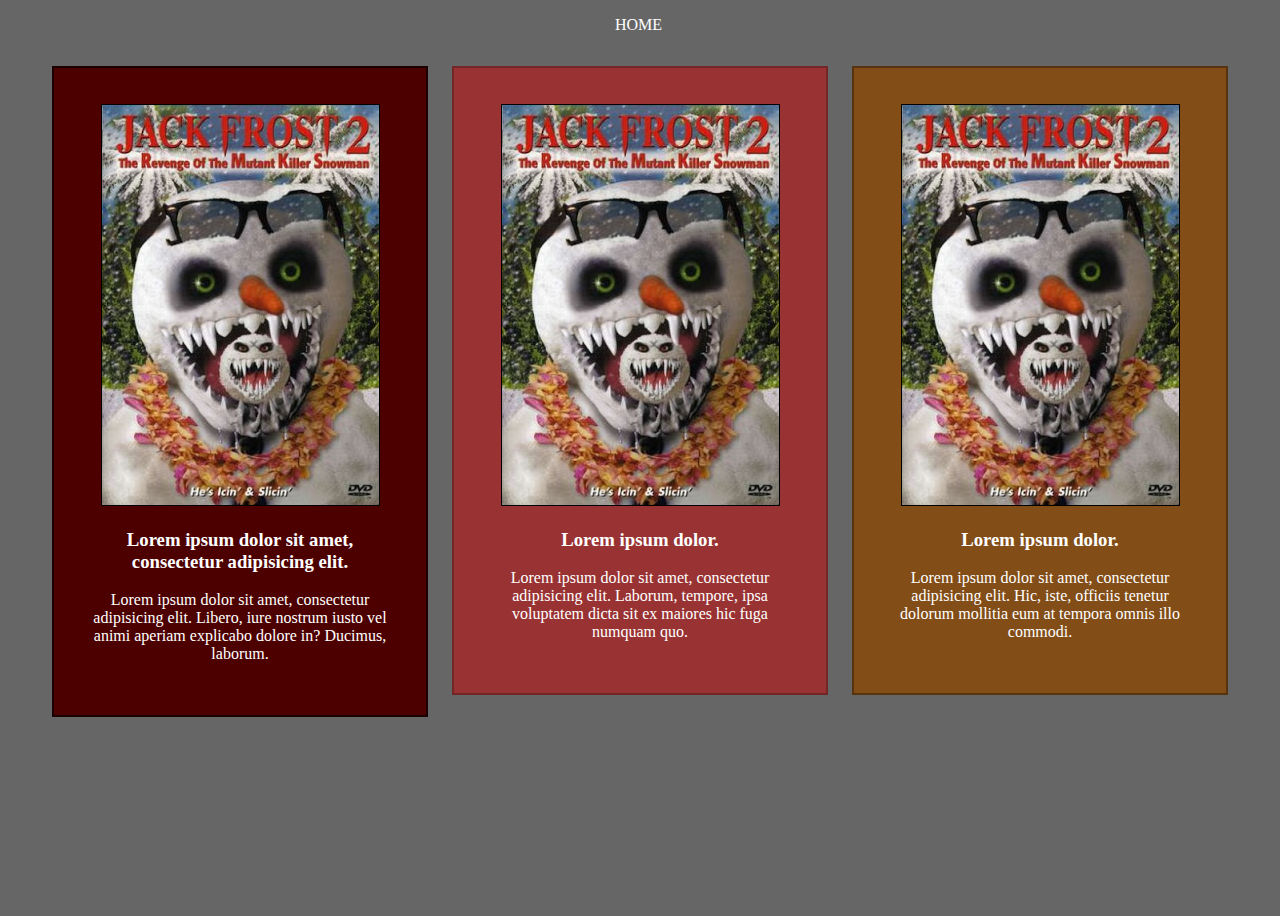
<file: boxes.html>
<!doctype html>
<html>
    <head>
        <title>Box Models</title>
        
        <link rel="stylesheet" href="css/boxes.css" type="text/css" />
        <meta name="viewport" content="width=device-width, initial-scale=1.0; maximum-scale=1.0; user-scalable=no;">
    </head>
    <body>
        <header >
                <p><li class="home"><a href="index.html" title="Home Page">  Home  </a></li></p>
        </header>
        <main id="mainBody">
            <section id="box1">
                <img src="images/thanx.jpg" alt="" title="" class="columnImage"/>
                <h3>Lorem ipsum dolor sit amet, consectetur adipisicing elit.</h3>
                <p>Lorem ipsum dolor sit amet, consectetur adipisicing elit. Libero, iure nostrum iusto vel animi aperiam explicabo dolore in? Ducimus, laborum.</p>
            </section>
            
            <section id="box2">
                <img src="images/thanx.jpg" alt="" title="" class="columnImage"/>
                <h3>Lorem ipsum dolor.</h3>
                <p>Lorem ipsum dolor sit amet, consectetur adipisicing elit. Laborum, tempore, ipsa voluptatem dicta sit ex maiores hic fuga numquam quo.</p>
            </section>
            
            <aside id="box3">
                <img src="images/thanx.jpg" alt="" title="" class="columnImage"/>
                <h3>Lorem ipsum dolor.</h3>
                <p>Lorem ipsum dolor sit amet, consectetur adipisicing elit. Hic, iste, officiis tenetur dolorum mollitia eum at tempora omnis illo commodi.</p>
            </aside>
        </main>
    </body>
</html>
</file>
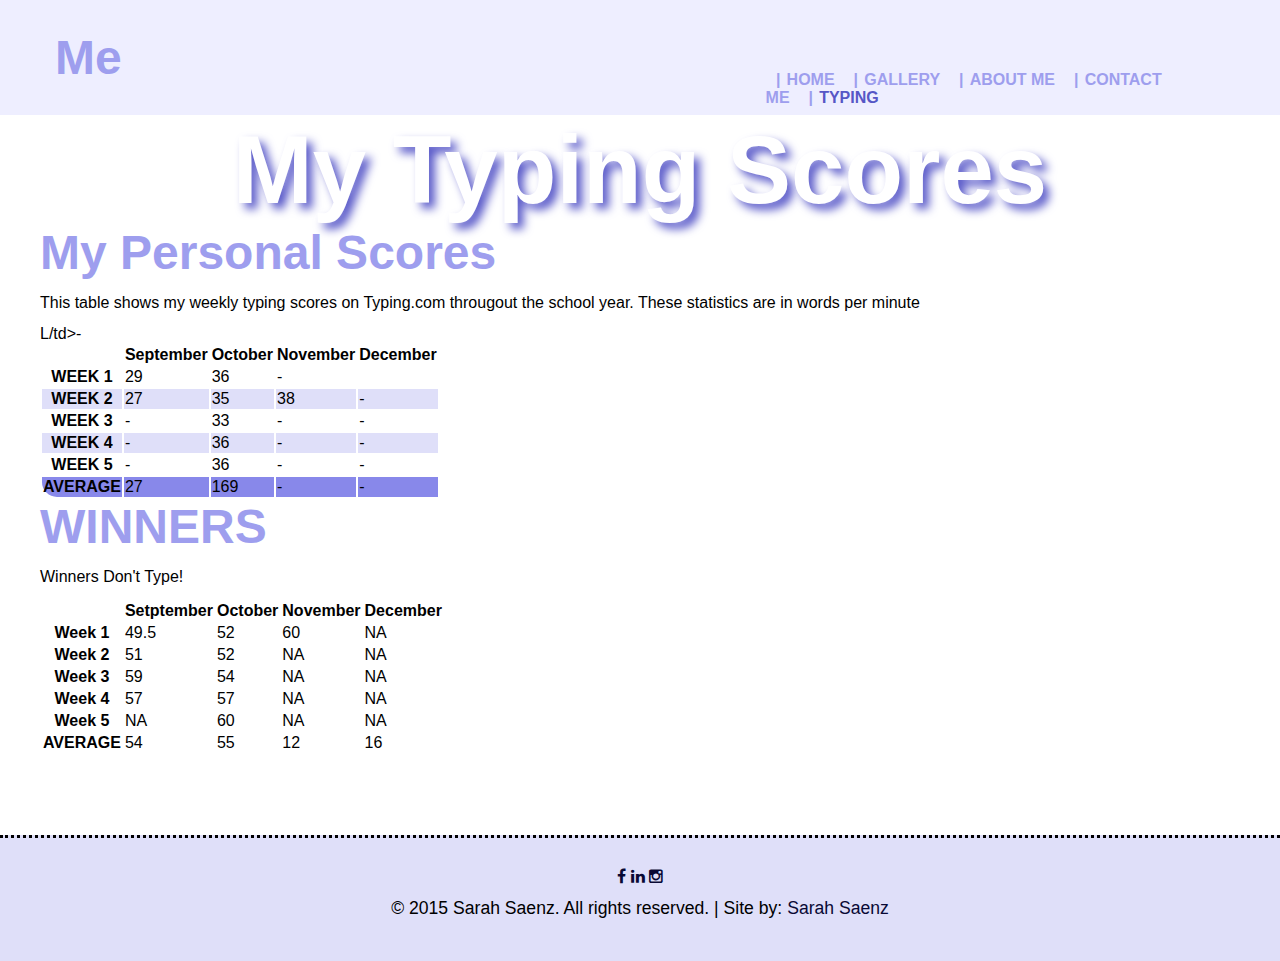
<file: typing.html>
<!doctype html>

<html>
    <head>
        <title>Sarah Saenz's Typing Page</title>
        
        <link href="css/main.css" rel="stylesheet" type="text/css"/>
        <link href="css/font-awesome.css" rel="stylesheet" type="text/css"/>
        <meta charset="UTF-8" />
        <meta name="description" content="Welcome to the first official Saenz typing site." />
        <meta name="keywords" content="pi, Sarah, Saenz, pathagorea, art, typing, artist, requests, gaming art, coding, first, site, official, Markus, California, America, circology" />
        <meta name="author" content="Sarah Saenz" />
    </head>
    <body>
        <header>
            <div class="mainWidth" id="header"> <!--mainWidth=Main width of site. Header=header modifier-->
                <figure>
                    <!--<a href="index.html" id="logo"><img src="images/logo.svg" alt="Mason L. Logo"/></a>-->
                    <h1><a href="index.html" id="logo">Me</a></h1>
                </figure>
                <nav id="menu"> <!-- Menu modifier -->
                    <ul>
                        <li><a href="index.html" title="Home Page">Home</a></li> <!--currentPage background = Black-->
                        <li><a href="gallery.html" title="Gallery Page">Gallery</a></li>
                        <li><a href="about-me.html" title="About Me Page">About Me</a></li>
                        <li><a href="contact-me.html" title="Contact Me Page">Contact Me</a></li>
                        <li class="currentPage"><a href="typing.html" title="Typing Page">Typing</a></li>
                    </ul>
                </nav>
            </div>
        </header>
        <div id="bannerTyping" >
            <h1 class="bannerTitle">My Typing Scores</h1>
        </div>
        <section class="mainWidth" id="main">
            
            <!-- MY TYPING SPEED STARTS HERE-->
            
            <div>
                <h1>My Personal Scores</h1>
                <p>This table shows my weekly typing scores on Typing.com througout the school year. These statistics are in words per minute</p>
                <table id="myData" >
                    <thead>
                        <tr>
                            <th class="topLeftRound"></th>
                            <th>September</th>
                            <th>October</th>
                            <th>November</th>
                            <th class="topRightRound">December</th>
                        </tr>
                    </thead>
                    <tbody>
                        <tr>
                            <th>WEEK 1</th>
                            L/td>-</td>
                            <td>29</td>
                            <td>36</td>
                            <td>-</td> 
                        </tr>
                        <tr class="alt">
                            <th>WEEK 2</th>
                            <td>27</td>
                            <td>35</td>
                            <td>38</td>
                            <td>-</td>                        
                        </tr>
                        <tr>
                            <th>WEEK 3</th>
                            <td>-</td>
                            <td>33</td>
                            <td>-</td>
                            <td>-</td>                        
                        </tr>
                        <tr class="alt">
                            <th>WEEK 4</th>
                            <td>-</td>
                            <td>36</td>
                            <td>-</td>
                            <td>-</td>                        
                        </tr> 
                        <tr>
                            <th>WEEK 5</th>
                            <td>-</td>
                            <td>36</td>
                            <td>-</td>
                            <td>-</td>                        
                        </tr>
                    </tbody>
                    <tfoot class="tfoot">
                        <th class="bottomLeftRound">AVERAGE</th>
                        <td>27</td>
                        <td>169</td>
                        <td>-</td>
                        <td class="bottomRightRound">-</td>
                    </tfoot>
                </table>
            </div>
            <div>
                <h1>WINNERS</h1>
                <p>Winners Don't Type!</p>
                <table id="groupData" >
                    <thead>
                        <th class="topLeftRound"></th>
                        <th>Setptember</th>
                        <th>October</th>
                        <th>November</th>
                        <th class="topRightRound">December</th>
                    </thead>
                    <tbody>
                        <tr>
                            <th>Week 1</th>
                            <td>49.5</td>
                            <td>52</td>
                            <td>60</td>
                            <td>NA</td>
                        </tr>
                        <tr>
                            <th>Week 2</th>
                            <td>51</td>
                            <td>52</td>
                            <td>NA</td>
                            <td>NA</td>
                        </tr>
                        <tr>
                            <th>Week 3</th>
                            <td>59</td>
                            <td>54</td>
                            <td>NA</td>
                            <td>NA</td>
                        </tr>
                        <tr>
                            <th>Week 4</th>
                            <td>57</td>
                            <td>57</td>
                            <td>NA</td>
                            <td>NA</td>
                        </tr>
                        <tr>
                            <th>Week 5</th>
                            <td>NA</td>
                            <td>60</td>
                            <td>NA</td>
                            <td>NA</td>
                        </tr>
                    </tbody>
                    <tfoot>
                        <th class="bottomLeftRound">AVERAGE</th>
                        <td>54</td>
                        <td>55</td>
                        <td>12</td>
                        <td class="bottomRightRound">16</td>
                    </tfoot>
                </table>
            </div>
            
            <!-- MY TYPING SPEED ENDS HERE-->
            
        </section>
        
        <footer class="copyright">
            <div class="social">
                <a href="#" taget="_blank" title="Facebook" ><i class="fa fa-facebook"></i></a>
                <a href="#" taget="_blank" title="Linkedin" ><i class="fa fa-linkedin"></i></a>
                <a href="#" taget="_blank" title="Instagram" ><i class="fa fa-instagram"></i></a>
                <p>&copy; 2015 Sarah Saenz. All rights reserved. | Site by: <a href="https://www.linkedin.com/pub/sarah-saenz/105/35a/734" title="Click To View My Linkedin" target="_blank">Sarah Saenz</a> </p>
            </div>
        </footer>
    </body>
</html>
</file>
<file: css/boxes.css>
html, body {
    width:100%;
    height:100%;
    margin:0px;
}

body {
    background-color:#666;
}



li {
    margin:0px auto;
    width:50px;
    list-style:none;
}

li a {
    padding-bottom:10%;
    text-decoration:none;
    color:#FFF;
    text-transform:uppercase;
}

li a:hover {
    border-bottom:1px solid #FFF;
}

#box1, #box2, #box3 {
    width:300px;
    float:left;
    min-height:540px;
    /*min-height:370px;*/
    color:#FFF;
    padding:3%;
    margin:1%;
    text-align:center;
}

#box1 {
    background-color:#4d0000;
    border:2px solid #1a0000;
}


#box2 {
    background-color:#993333;
    border:2px solid #732626;
}

#box3 {
    background-color:#824d17;
    border:2px solid #57330f;
}

#mainBody {
    width:1200px;
    margin:20px auto;
}

.columnImage {
    width:277;
    margin:0px auto;
    border:1px solid #000;
}

/*MEDIA QUERIES FOR 500px*/

@media screen and (max-width:1276px) {
    #box1, #box2, #box3 {
        float:none; 
        width:86%; 
        margin:5% auto;
        
    }
    #box1 {
        margin-top:1%;
        
    }
    #box3 {
        visibility:hidden;
        
    }
    #mainBody {
        width:100%; 
        margin:20px auto;
    }
    h3{
        font-size:1.75em;
    }
    h4{
        font-size:.65em;
    }
    p{
        font-size:1.25em;
    }
    
}

@media screen and (max-width:425px) {
    #box1, #box2, #box3 {
        float:none; 
        width:86%; 
        margin:5% auto;
        
    }
    #box1 {
        margin-top:1%;
        
    }
    h3{
        font-size:1.75em;
        
    }
    h4{
        font-size:.65em;
        
    }
    p{
        font-size:.65em;
        
    }
    .image {
        display:none;
        
    }
}
</file>
<file: css/main.css>
/*GLOBAL STYLES*/

/*
==================================
GLOBAL STYLES FOR NON MOBILE SITE
==================================
*/


/** {color:#660000;} BE CAREFUL USING THIS GLOBAL SELECTOR FOR MALICE DOTH GATHER ABOUT HIS PERSON*/

@import url(https://fonts.googleapis.com/css?family=Open+Sans|Courgette);

html, body {
    height:100%;
    cursor:url(../images/cursor.png);
    font-family: 'Josefin Sans', sans-serif;
}


body {
    margin:0px;
    padding:0px;
    background-color:#FFFFFF;/* light Bluish purple; Medium Slate Blue */
    /*font-family:'Lucida Sans', Verdana, sans-serif;*/
    font-family: 'Josefin Sans', sans-serif;
    font-size:16px;
    font-weight:500;
    color:#000000;
}


h1, h2, h3 {
    font-family: 'Josefin Sans', sans-serif;
    margin:0px;
    padding:0px;
    color:#9E9EEE;/* grAy */
    /*text-shadow:2px 1px 2px #B8B8FF;*/
}

h1 {
   font-size:3em; 
}


p {
    margin:15px 0px;
    line-height:15px;
}

b, strong {
    color:#9E9EEE;
}

a {
    color:#9E9EEE;
    text-decoration:none;
}

#menu li a:hover{
    /*color:#000099;*/
    line-stacking:20px;
    color:#5656C6;
}

figure{
    margin:0px;
    padding:0px;
}

hr {
    margin:50px 0px;
}

/*HEADER STYLES*/

header {
    padding:15px 0px;
    position:relative;
    background-color:#EEEEFF/*#DBDBFF*/;
}

#header {
    padding:15px 0px;
    position:relative;
}

#logo {
    padding:15px;
}

/*NAVIGATION*/

#menu {
    position:absolute;
    top:40px;
    right:5%;
}

/*#menu ul{
    display:inline;
}*/

#menu li {
    display:inline;
    margin:0px 1%;
    font-weight:600;
    text-transform:uppercase;
    text-align:center;
}

#menu li:before{
    content:"|";
    padding:1% 1.5%;
    color:rgb(158, 158, 238);
}

.currentPage a {
    color:#5656C6;
}
/* BANNER STYLES */

#bannerHome {
    border-top:5px solid #5656C6;
    padding:80px 0px;
    background:url(../images/nakedman.jpg) no-repeat center center #C9C9F9;
    background-size:cover;
    overflow:hidden;
}
#bannerAbout {
    border-top:5px solid #5656C6;
    padding:80px 10px;
    background:url(../images/banner-about.jpg) no-repeat center center #C9C9F9;
    background-size:cover;
    overflow:hidden;
}
#bannerGallery {
    border-top:5px solid #5656C6;
    padding:80px 10px;
    background:url(../images/banner-gallery.jpg) no-repeat center center #C9C9F9;
    background-size:cover;
    overflow:hidden;
}
#bannerContact {
    border-top:5px solid #5656C6;
    padding:80px 10px;
    background:url(../images/banner-contact.jpg) no-repeat center center #C9C9F9;
    background-size:cover;
    overflow:hidden;
}
.bannerTitle {
    text-align:center;
    color:#FFFFFF;
    font-size:6em;
    text-shadow:6px 6px 10px #5959C9;
}

.backgroundImage {
    background:url(../images/jellybeans.jpg);
}

.mainWidth {
    width:1200px;
    margin: 0px auto;
}

#main {
    margin-bottom:25px;
}

/* COLUMN STYLES */

h2 {
    color:#7373e6 !important;
}

.columnA, .columnB, .columnC {
    width:384px;
    /*margin:0px 8px;
    float:left;*/
    display:inline-block;
}

columnA, .columnB {
    float:left;
    margin-right:24px;
}

.columnC {
    float:right;
}

.columnA h2, .columnB h2, .columnC h2 {
    color:#EDDCFF;
    font-size:3em;
    font-weight:900;
    text-transform:uppercase;
    text-align:center;
}





.likeImage span {
    display:block;
    text-align:center;
    padding:18px 0px;
    background-color:#FFFFFF;
    font-size:2em;
    color:#9E9EEE;
}

.columnA p, .columnB p, .columnC p {
    text-align:justify;
    padding:0px;
}

/*BUTTON STYLES*/

a.button {
    /*background-color:#8888ea;
    border:3px solid #b4b4f2;
    color:#FFFFFF;*/
    color:#8888ea;
    border:3px solid #8888ea;
    background-color:#FFFFFF;
    -webkit-border-radius:10px 10px;
    -moz-border-radius:10px 10px;
    -o-border-radius:10px 10px;
    border-radius:10px 10px;
    padding:10px 20px;
    float:left;
}
a.button:hover{
    background-color:#dfdff9/*#b4b4f2*/;
}

.bannerButton {
    border:2px solid #FFFFFF;
    color:#FFFFFF;
    
    -webkit-border-radius:10px 10px;
    -moz-border-radius:10px 10px;
    -o-border-radius:10px 10px;
    border-radius:10px 10px;
    padding:10px 20px;
    font-weight:900;
}

.bannerButton:hover {
    background-color:#8888ea;
}

#bannerButton {
    text-align:center;
    margin-top:50px 0px;    
}

/*ABOUT ME STYLES*/

.alignLeft {
    float:left;
    width:384px;
    margin-right:24px;
}

.alignRight {
    float:right;
    width:792px;
    text-align:justify;
}



/*FOOTER STYLES*/

footer {
    clear:both;
    padding:25px;
    margin-top:80px;
}

.copyright{
    overflow:hidden;
    padding:30px 30px;
    border-top:3px dotted #000000;
    display:block;
    background-color:#dfdff9;
}

.social {
    text-align:center;
}

.copyright p {
    text-align:center;
    font-size:1.1em;
}

.social a {
    color:#090935;
}

.social a:hover {
    color:#2424cb;
}



/*========================TABLE STYLES======================*/

.alt {
    background-color:#dfdff9;
}

.tfoot {
    background-color:#8888ea;
}

.topLeftRound {
    -webkit-border-radius:15px 0px 0px 0px;
    -moz-border-radius:15px 0px 0px 0px;
    -o-border-radius:15px 0px 0px 0px;
    border-radius:15px 0px 0px 0px;
}

.topRightRound {
    -webkit-border-radius:0px 15px 0px 0px;
    -moz-border-radius:0px 15px 0px 0px;
    -o-border-radius:0px 15px 0px 0px;
    border-radius:0px 15px 0px 0px;
}

.bottomLeftRound {
    -webkit-border-radius:0px 0px 0px 15px;
    -moz-border-radius:0px 0px 0px 15px;
    -o-border-radius:0px 0px 0px 15px;
    border-radius:0px 0px 0px 15px;

/*.bottomRightRound {
    border-radius:0px 0px 15px 0px;
}*/


tr:hover {
    background-color:#eec69e;
}




#myData {
    width:720px;
    margin:auto;
}

#groupData {
    width:720px;
    margin:auto;
}

#myData thead {
    background-color:#C9C9C9;
    
}

tfoot td {
    -webkit-border-radius:15px 15px;
    -moz-border-radius:15px 15px;
    -o-border-radius:15px 15px;
    border-radius:15px 15px;
    text-align:center;
}

#groupData thead {
    
}

#myData thead th {
    padding:5px 0px;
    font-size:1.3em;
    background-color:#9e9eee;
    color:#FFFFFF;
    text-shadow:2px 1px  #000000;
}

#groupData thead th {
    padding:5px 0px;
    font-size:1.3em;
    background-color:#9e9eee;
    color:#FFFFFF;
    text-shadow:2px 1px  #000000;
}



/*====== EXTRA STYLES ======*/

.fa {
    background-color:rgb(158,158,238);
    border:3px solid #FFF;
    font-size:2em;
    margin:15px;
    color:#fff;
    height:58px;
    width:58px;
    padding:10px;
    -webkit-border-radius:100%;
    -moz-border-radius:100%;
    -o-border-radius:100%;
    border-radius:100%;
}

.fa:hover {
    background-color:#dfdff9;
}

.fa-facebook {
    background-color:#0c516e;
}

.fa-instagram {
    background-color:#125688;
}

.fa-linkedin {
    background-color:#0077b5;
}

#wufoo-z1fuf9s604pru5c{
    
}

#art {
    font-size:30px;
}

#about-me {
    width:400px;
}

#emobro {
    width:200px;
}

.star {
    color:#993333;
    font-weight:900;
    font-size:20px;
    font-family:times;
}

/* FORM STYLES */


form {
    margin:20px;
}

input {
    margin:10px;
    
}


input, textarea {
    -webkit-border-radius:50px;
    -moz-border-radius:50px;
    -o-border-radius:50px;
    border-radius:50px;
    box-shadow:2px 2px 5px #8d8deb;
    text-align:center;
    border:2px solid #e1e1fa;
    color:#0c480c;
    display:block;
}

form {
    background-color:#9e9e9e;
    width:30%;
    -webkit-border-radius:30px;
    -moz-border-radius:30px;
    -o-border-radius:30px;
    border-radius:30px;
    padding:30px;
}

textarea {
}

input {
    height:25px;
}

fieldset {
    background-color:#FFFFFF;
}

.galleryPhoto{
    background-color:#3385ff;
    padding:5px;
    border:2px solid #0066FF;
    width:300px;
    margin:8px;
    float:left;
}
.figcaption{
    text-align:center;
    height:50px;
}

.mobile {
    
}

@media screen and (max-width:1024px) {
    
    #bannerButton {
        text-align:center;
        margin:25px 0px;
    }
    
    .mainWidth {
        width:100%;
        margin:1% auto;
    }
    
    
    .alignRight {
        float:none; 
        width:86%; 
        margin:5% auto;
    }    
    .columnA, .columnB, .columnC {
        float:none;
        clear:both;
        width:86%;
        text-align:center;
        margin:5% auto;
        display:block;
    }
    
    .button {
        width:33%;
        margin:3% 36% 3% 31%;
    }
    
    #menu li{
        font-size:.8em;
    }
    h1 {
        clear:left;
        font-size:2.5em;
    }
    #menu {
        width:100%;
        float:right;
        
    }
    
    .fa {
        font-size:1em !important;
        margin:10px;
        height:35px;
        width:35px;
        padding:7px;
    }
    
    #bottomButton{
        text-align:center;
        width:33%;
        margin:0% 36% 3% 31%;
    }
    
    .social p {
        font-size:.7em;
    }
}


@media screen and (max-width:550px) {
    .button {
        width:33%;
        margin:0% 39% 3% 28%;
    }
    
    #bottomButton{
        margin:0% 39% 3% 28%;
    }
    
    
}



/* FORM STYLES */
</file>
